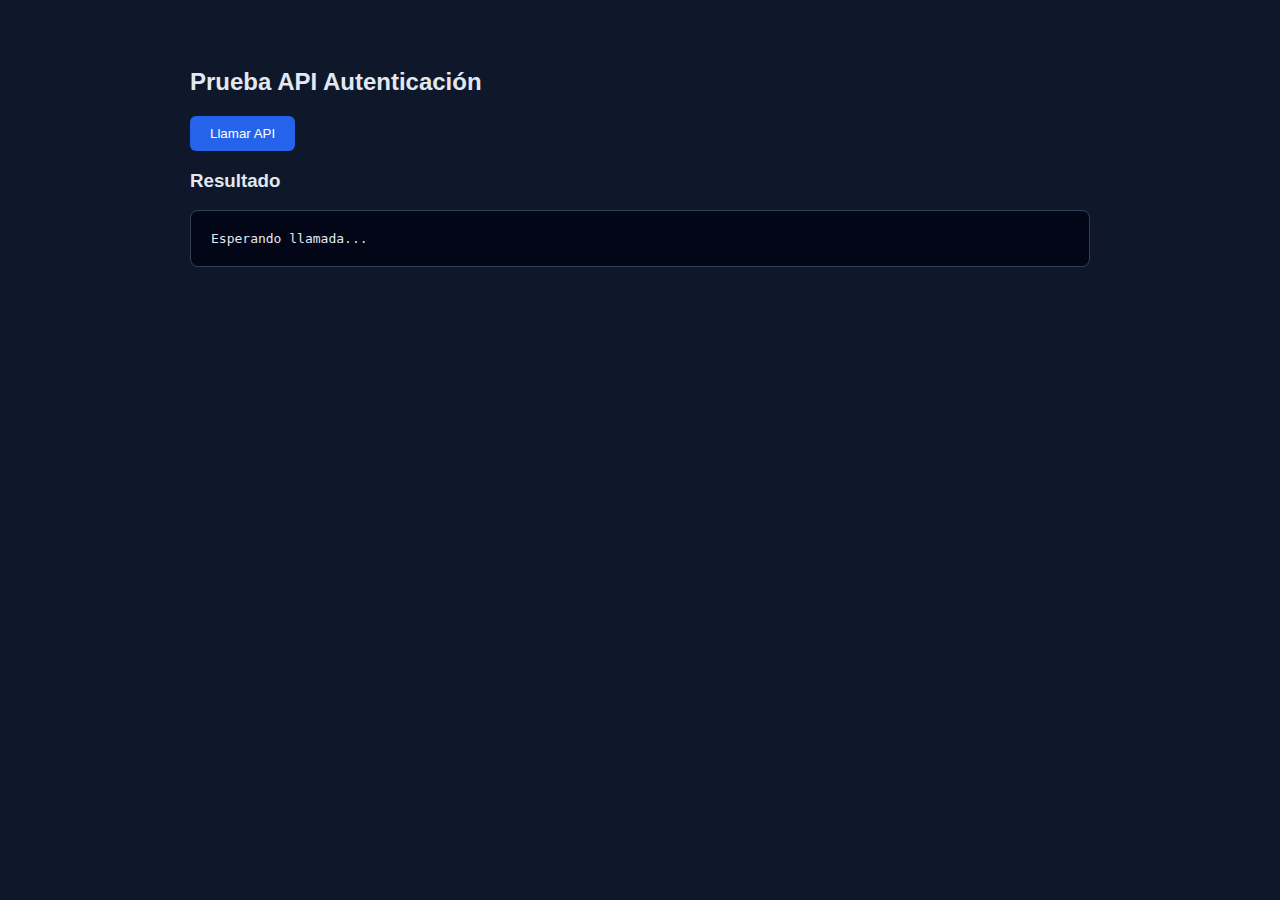
<file: APICall.html>
<!DOCTYPE html>
<html lang="es">
<head>
<meta charset="UTF-8">
<title>Prueba API SSO</title>

<style>
body{
    font-family: Arial, Helvetica, sans-serif;
    background:#0f172a;
    color:#e2e8f0;
    padding:40px;
}

.container{
    max-width:900px;
    margin:auto;
}

button{
    padding:10px 20px;
    background:#2563eb;
    border:none;
    border-radius:6px;
    color:white;
    cursor:pointer;
}

button:hover{
    background:#1d4ed8;
}

pre{
    background:#020617;
    padding:20px;
    border-radius:8px;
    overflow:auto;
    border:1px solid #334155;
}
</style>

</head>
<body>

<div class="container">

<h2>Prueba API Autenticación</h2>

<button onclick="llamarAPI()">Llamar API</button>

<h3>Resultado</h3>

<pre id="resultado">Esperando llamada...</pre>

</div>

<script>

async function llamarAPI(){

    const url = "https://test-sso.cfia.or.cr/WCF_SSO/WCF_SSO_PUB.SSO_EXT.svc/Authenticate/gzuniga/UHJ1ZWJhczEyMys=/75/89cbd49f2625cfcca0a96d43d0e0727d92548b24e040cc215f9371245abe38a3f4ff676ad62ce9cd1aff5534d9ed9394585952da99dd02e56420b60095494c6a";

    const salida = document.getElementById("resultado");

    salida.textContent = "Consultando API...";

    try{

        const response = await fetch(url);

        if(!response.ok){
            throw new Error("Error HTTP: " + response.status);
        }

        const data = await response.json();

        salida.textContent = JSON.stringify(data, null, 4);

    }
    catch(error){

        salida.textContent =
        "Error al consumir API\n\n" + error;

    }

}

</script>

</body>
</html>
</file>
